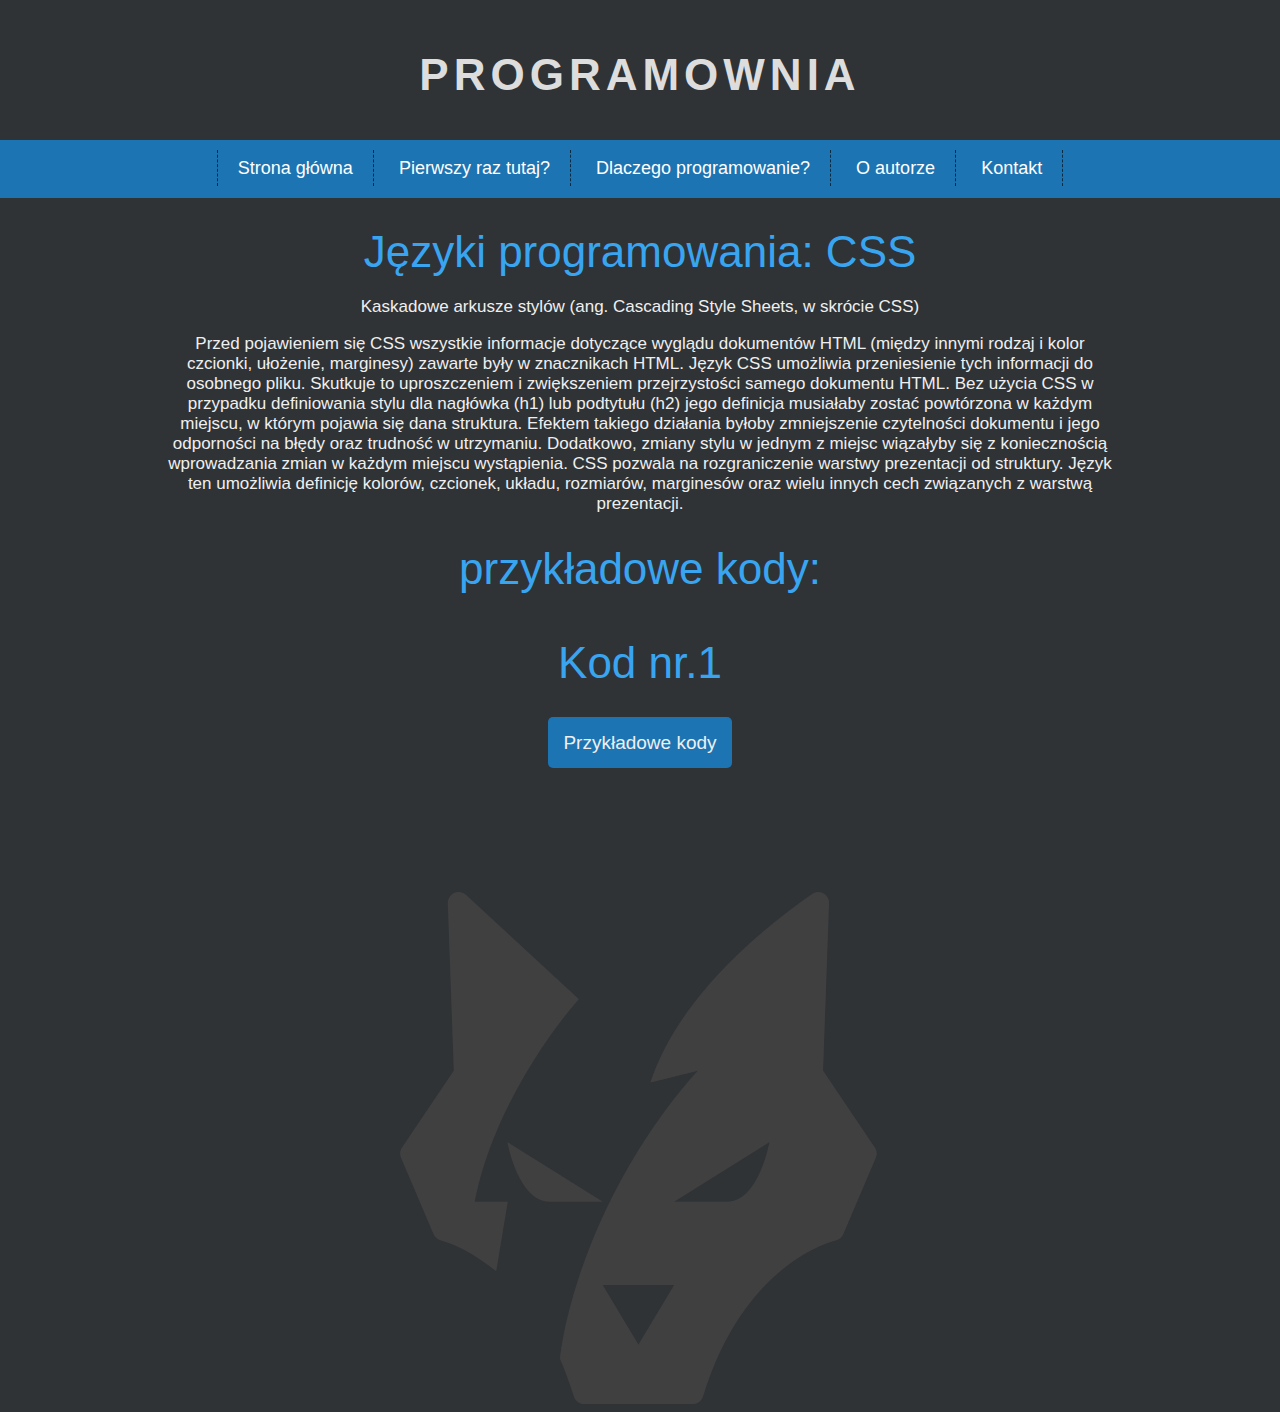
<file: css.html>
﻿<html lang="pl">
<head>
<meta charset="utf-8">
	<title>Programownia - CSS</title>
	<meta name="description" content="Centrum programowania, naucz się już dziś!">
	<meta name="keywords" content="programowanie">
	<meta name="author" content="Bartosz Osiej">


	<meta http-equiv="X-Ua-Compatible" content="IE=edge,chrome=1">
<link rel="stylesheet" href="main.css">
</head>
<body>

	<header>

		<h1 class="logo">Programownia</h1>

		<nav id="topnav">

			<ul class="menu">
				<li><a href="index.html">Strona główna</a></li>
				<li><a href="#">Pierwszy raz tutaj?</a></li>
				<li><a href="#">Dlaczego programowanie?</a></li>
				<li><a href="#">O autorze</a></li>
				<li><a href="#">Kontakt</a></li>
			</ul>

		</nav>

	</header>

	<main>

		<article>

			<section>

				<div class="categories">

					<header>

						<h1>Języki programowania: CSS</h1>
						<p>Kaskadowe arkusze stylów (ang. Cascading Style Sheets, w skrócie CSS)</p>
						<p>Przed pojawieniem się CSS wszystkie informacje dotyczące wyglądu dokumentów HTML (między innymi rodzaj i kolor czcionki, ułożenie, marginesy) zawarte były w znacznikach HTML. Język CSS umożliwia przeniesienie tych informacji do osobnego pliku. Skutkuje to uproszczeniem i zwiększeniem przejrzystości samego dokumentu HTML. Bez użycia CSS w przypadku definiowania stylu dla nagłówka (h1) lub podtytułu (h2) jego definicja musiałaby zostać powtórzona w każdym miejscu, w którym pojawia się dana struktura. Efektem takiego działania byłoby zmniejszenie czytelności dokumentu i jego odporności na błędy oraz trudność w utrzymaniu. Dodatkowo, zmiany stylu w jednym z miejsc wiązałyby się z koniecznością wprowadzania zmian w każdym miejscu wystąpienia. CSS pozwala na rozgraniczenie warstwy prezentacji od struktury. Język ten umożliwia definicję kolorów, czcionek, układu, rozmiarów, marginesów oraz wielu innych cech związanych z warstwą prezentacji.</p>

						<h1>przykładowe kody:<h1>
						<p id="text">Kod nr.1</p>
						<div class="contact">

					<header>
					<a target="_blank" href="https://forum.pasja-informatyki.pl/147695/cr-css-%231-kaskadowe-arkusze-stylow-pierwszy-projekt-wiedza-podstawowa#1-kaskadowe-arkusze-stylow-pierwszy-projekt-wiedza-podstawowa" class="bluebutton">Przykładowe kody</a>
						</div>
					</header>

					<div class="author">

						<figure>
							<a href="#"><img src="4647241.jpg" alt="Bartosz Osiej"></a>
							<figcaption></figcaption>
						</figure>

					</div>

					<div class="author">
					</div>
</body>
</hml>
</file>
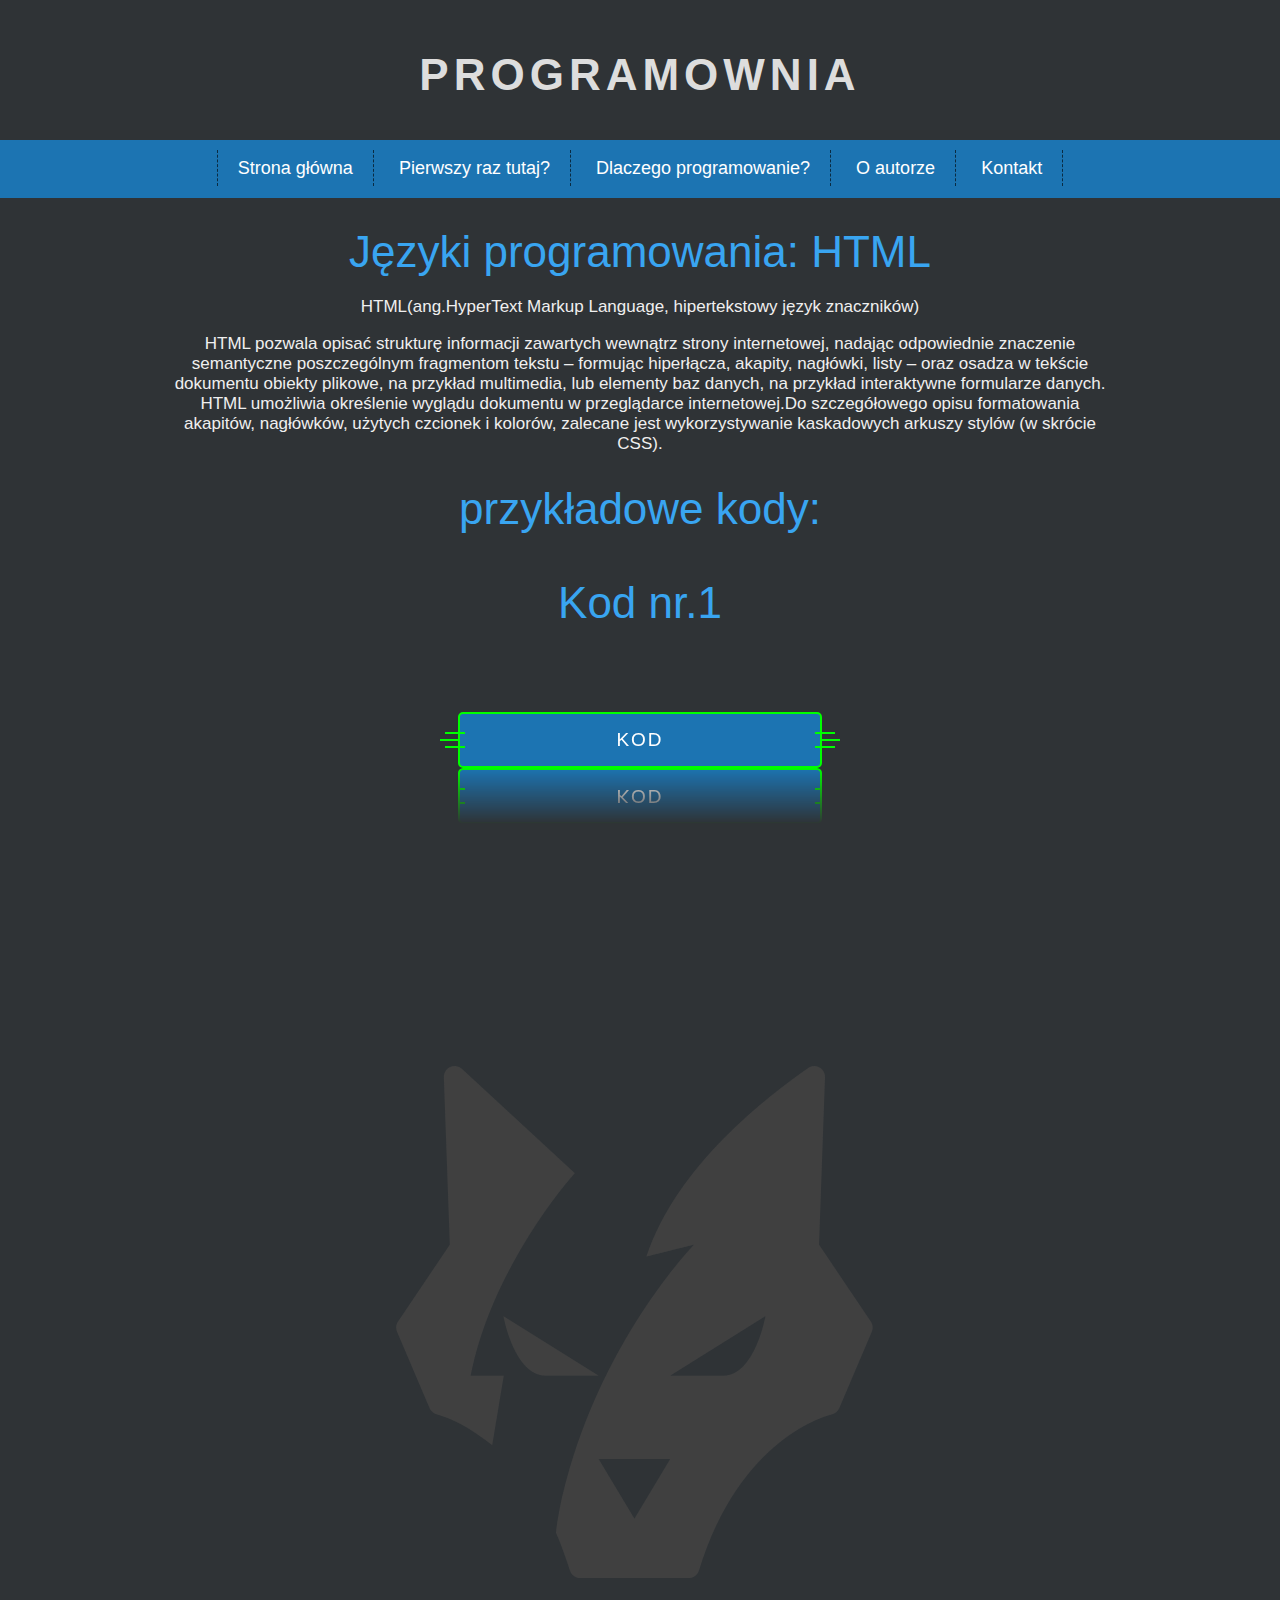
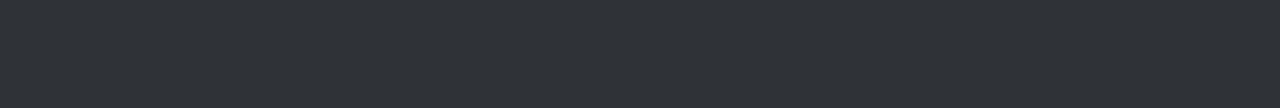
<file: divy.html>
﻿<html lang="pl">
<head>
<meta charset="utf-8">
	<title>Programownia - HTML</title>
	<meta name="description" content="Centrum programowania, naucz się już dziś!">
	<meta name="keywords" content="programowanie">
	<meta name="author" content="Bartosz Osiej">

	<meta http-equiv="X-Ua-Compatible" content="IE=edge,chrome=1">
<link rel="stylesheet" href="main.css">
</head>
<body>

	<header>

		<h1 class="logo">Programownia</h1>

		<nav id="topnav">

			<ul class="menu">
				<li><a href="index.html">Strona główna</a></li>
				<li><a href="pierwszyraztutaj.html">Pierwszy raz tutaj?</a></li>
				<li><a href="dlaczegoprogramowanie.html">Dlaczego programowanie?</a></li>
				<li><a href="oautorze.html">O autorze</a></li>
				<li><a href="#">Kontakt</a></li>
			</ul>

		</nav>

	</header>

	<main>

		<article>

			<section>

				<div class="categories">

					<header>

						<h1>Języki programowania: HTML</h1>
						<p>HTML(ang.HyperText Markup Language, hipertekstowy język znaczników)</p>
						<p>HTML pozwala opisać strukturę informacji zawartych wewnątrz strony internetowej,
						nadając odpowiednie znaczenie semantyczne poszczególnym fragmentom tekstu – formując hiperłącza, akapity, nagłówki, listy –
						oraz osadza w
						tekście dokumentu obiekty plikowe,
						na przykład multimedia, lub elementy baz danych, na przykład interaktywne formularze danych.
						HTML umożliwia określenie wyglądu dokumentu w przeglądarce internetowej.Do szczegółowego opisu formatowania akapitów, nagłówków, użytych czcionek i kolorów, zalecane jest wykorzystywanie kaskadowych
						arkuszy stylów (w skrócie CSS).</p>
						<h1>przykładowe kody:<h1>

						<p id="text">Kod nr.1</p>
						<div class="contact">

					<header>
						<div class="przycisk">
					<a target="_blank" href="https://forum.pasja-informatyki.pl/125794/cr-html-%231-tworzenie-stron-www-pierwszy-projekt-wiedza-podstawowa#1-tworzenie-stron-www-pierwszy-projekt-wiedza-podstawowa" class="bluebutton"><span>Kod</span></a>
						</div>
						</div>
						<div class="contact">
					<a target="_blank"
					</header>

					<div class="author">

						<figure>
							<a href="#"><img src="4647241.jpg" alt="Bartosz Osiej"></a>
							<figcaption></figcaption>
						</figure>

					</div>

					<div class="author">
					</div>
</body>
</hml>
</file>
<file: main.css>
body
{
	margin: 0;
	background-color: #2F3336;
	color: #efefef;
    font-family: 'Open Sans', sans-serif;
    font-size: 17px;
}

h1.logo
{
	font-size: 44px;
	font-weight: 700;
	color: #ddd;
	text-align: center;
	text-transform: uppercase;
	letter-spacing: 5px;
	margin-top: 50px;
	margin-bottom: 40px;
}

#topnav
{
	background-color: #1c74b2;
	text-align: center;
}

.menu
{
	list-style-type: none;
	margin: 0;
	padding: 10px;
	font-size: 18px;
	min-height: 38px;
	line-height: 200%;
}

.menu > li
{
	display: inline-block;
	padding-left: 20px;
	padding-right: 20px;
	border-right: 1px dashed #0a2b42;
}

.menu > li:first-child
{
	border-left: 1px dashed #0a2b42;
}

.menu a
{
	color: #fff;
	text-decoration: none;
}

.menu a:hover
{
	color: #0a2b42;
}

.categories
{
	margin-left: auto;
	margin-right: auto;
	width: 950px;
	text-align: center;
	padding: 0;
}

h1
{
	font-size: 44px;
	font-weight: 400;
	color: #39a5f1;
	margin-bottom: 20px;
}

.author
{
	display: inline-block;
	margin-top: 10px;
}

.author a
{
	opacity: 0.9;
}

.author a:hover
{
	opacity: 1;
}

figure
{
	margin: 8px;
	padding: 0;
}

figcaption
{
	margin-top: 8px;
	padding: 0;
}

.entries
{
	margin-left: auto;
	margin-right: auto;
	width: 950px;
	text-align: center;
	padding-top: 10px;
	padding-bottom: 80px;
	margin-top: 40px;
}

#newest
{
	background-color: #191d21;
}

.entry
{
	background-color: #222930;
	padding: 10px;
	text-align: justify;
	margin-top: 40px;
	border-radius: 5px;
}

.entryimg
{
	display: inline-block;
	margin-left: 30px;
	width: 110px;
}

.entryimg img
{
	width: 90px;
	height: 90px;
}

.entrytxt
{
	display: inline-block;
	width: 750px;
	font-size: 15px;
}

h2
{
	font-size: 20px;
	font-weight: 400;
	color: #39a5f1;
}

.contact
{
	margin-left: auto;
	margin-right: auto;
	width: 950px;
	text-align: center;
	padding-bottom: 70px;
	margin-bottom: 50px;
}

.contact p
{
	margin-bottom: 50px;
}

.bluebutton
{
	background-color: #1c74b2;
	padding: 15px;
	color: #efefef;
	font-size: 19px;
	text-decoration: none;
	border-radius: 5px;
	min-width: 300px;
}

.bluebutton:hover
{
	background-color: #196499;
}


.socials
{
	width:100%;
	text-align: center;
	background-color: #191d21;
}

.socialdivs
{
	width: 1000px;
	margin-left: auto;
	margin-right: auto;
}

.fb
{
	width: 250px;
	height: 155px;
	float:left;
}

.fb:hover
{
	background-color: #4668b3;
}

.yt
{
	width: 250px;
	height: 155px;
	float:left;
}

.yt:hover
{
	background-color: #d94348;
}

.tw
{
	width: 250px;
	height: 155px;
	float:left;
}

.tw:hover
{
	background-color: #3095d3;
}

.gplus
{
	width: 250px;
	height: 155px;
	float:left;
}

.gplus:hover
{
	background-color: #d95333;
}

.info
{
	margin-left: auto;
	margin-right: auto;
	text-align: center;
	padding: 20px;
}

.container
{
	margin-left: auto;
	margin-right: auto;
	width: 1000px;
}

.west
{
	float: left;
	width: 750px;
	padding: 20px;
	text-align: justify;
}

.east
{
	float: left;
	width: 170px;
	padding: 20px;
}

.west h1
{
	font-size: 32px;
	font-weight: 400;
	color: #39a5f1;
	margin-bottom: 20px;
}

.east ul
{
	padding-left: 20px;
}

.east ul > li
{
	margin-bottom: 5px;
}

.east img
{
	margin-top: 15px;
}
.przycisk
{
	margin-left: auto;
	margin-right: auto;
	width: 950px;
	text-align: center;
	padding-bottom: 70px;
	margin-bottom: 50px;
	display: flex;
	justify-content: center;
	algin-items: center;
	flex-wrap: wrap;
}
.przycisk a
{
	position: relative;
	display: inline-block;
	padding: 15px 30px;
	border: 2px solid #0f0;
	margin: 40px;
	text-transform: uppercase;
	font-weight: 600px;
	text-decoration: none;
	letter-spacing: 2px;
	color: #fff;
	-webkit-box-reflect: below 0px linear-gradient(transparent,#000);
	transition: 0,5s;

}
.przycisk a:hover
{
	transition-delay: 1.5s;
	color: #000;
	box-shadow: 0 0 10px #0f0,
	0 0 16px #0f0,
	0 0 36px #0f0,
	0 0 76px #0f0,
	0 0 96px #0f0;
}
.przycisk a:nth-child(2)
{
	filter: hue-rotate(80deg);

}
.przycisk a::before
{
	content: '';
	position: absolute;
	left: -20px;
	top: 50%;
	transform: translateY(-50%);
	width: 20px;
	height: 2px;
	background: #0f0;
	box-shadow: 5px -7px 0 #0f0,
							5px 7px 0 #0f0;
	transition: width 0.5s,left 0.5s, height 0.5s,box-shadow 0.5s;
	transition-delay: 1s,0.5s,0s,0s;
	box-shadow: 0.5s;
}
.przycisk a:hover::before
{
	width: 60%;
	height: 100%;
	left: -2px;
	box-shadow: 5px 0 0 #0f0,
				5px 0 0 #0f0;
	transition-delay: 0s,0.5s,1s,1s,;

}


.przycisk a::after
{
	content: '';
	position: absolute;
	right: -20px;
	top: 50%;
	transform: translateY(-50%);
	width: 20px;
	height: 2px;
	background: #0f0;
	box-shadow: -5px -7px 0 #0f0,
							-5px 7px 0 #0f0;
	transition: width 0.5s,left 0.5s, height 0.5s,box-shadow 0.5s;
	transition-delay: 1s,0.5s,0s,0s;
}
.przycisk a:hover::after
{
	width: 60%;
	height: 100%;
	right: -2px;
	box-shadow: 5px 0 0 #0f0,
							5px 0 0 #0f0;
	transition-delay: 0s,0.5s,1s,1s,;

}
.przycisk a span
{
	position: relative;
	z-index: 80;

}
</file>
